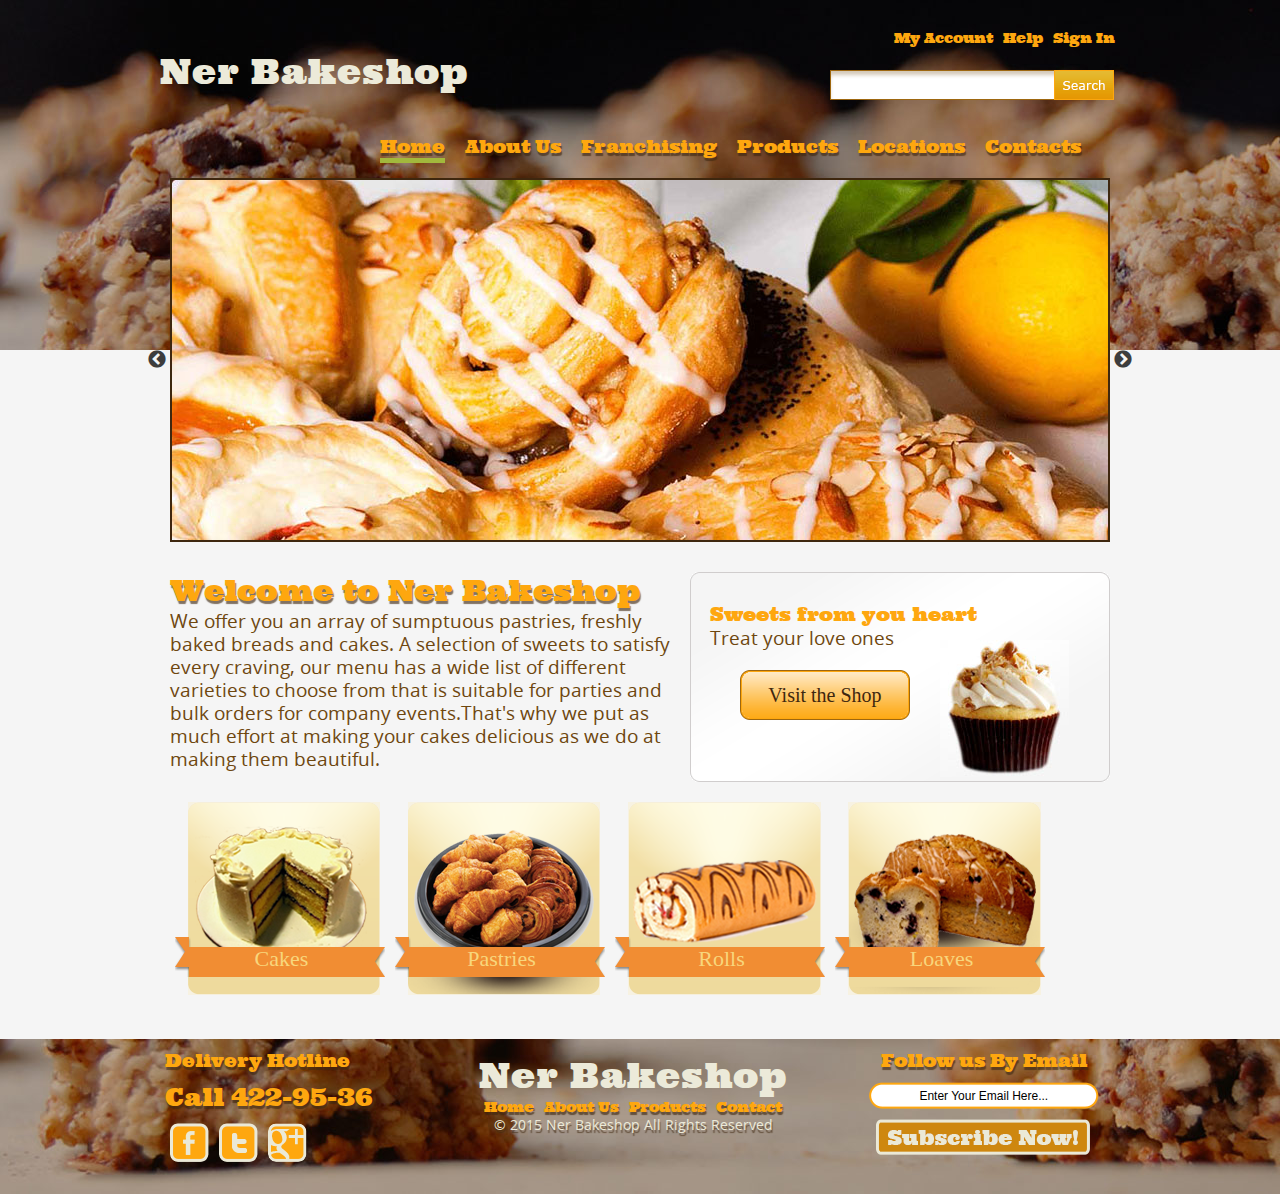
<file: index.html>
<!DOCTYPE html>
<html>
<head>
	<meta charset="UTF-8" />
	<title>Ner Bakeshop</title>
	<link rel="stylesheet" type="text/css" href="css/style.css" />
	<link rel="stylesheet" type="text/css" href="slick/slick.css"/>
</head>
<body>
	<div class="header">
		<div class="inner-head">
			<div class="head-top">
				<h1 class="logo"><a href="#">Ner Bakeshop</a></h1>
				

					<div class="account"><a href="#">My Account</a><a href="#">Help</a><a href="#">Sign In</a></div>
					<form class="fromtop">
						<input type="text" id="search" />
						<input type="submit" value="" id="searchbtn" />
					</form>
				
				
			</div>
			<ul class="nav">
				<li class="current"><a href="index.html">Home</a></li>
				<li><a href="about.html">About Us</a></li>
				<li><a href="franchising.html">Franchising</a></li>
				<li>
					<a href="products.html">Products</a>
					<ul class="subMenu">
						<li><a href="#">Cakes</a></li>
						<li><a href="#">Pastries</a></li>
						<li><a href="#">Rolls</a></li>
						<li><a href="#">Loaves</a></li>
					</ul>
				</li>
				<li><a href="locations.html">Locations</a></li>
				<li><a href="contacts.html">Contacts</a></li>
			</ul>
			<div class="single-item">
	    			<div><img src="images/slide1.jpg"></div>
	        		<div><img src="images/slide2.jpg"></div>
	        		<div><img src="images/slide3.jpg"></div>
          </div>	
		</div>
	</div> <!-- end header -->
	<div class="content">
		<div class="home">
			<div class="aside">
				<h1>Welcome to Ner Bakeshop</h1>
				<p>We offer you an array of sumptuous pastries, freshly  baked breads and cakes.  A selection of sweets to satisfy every craving, our menu has a wide list of different varieties to choose from that is suitable for parties and bulk orders for company events.That's why we put as much effort at making your cakes delicious as we do at making them beautiful.</p>
			</div>
			<div class="section">
				<div class="pie">
					<p><span>Sweets from you heart</span>Treat your love ones</p>
					<a href="#" class="visit">Visit the Shop</a>
				</div>
			</div>
			<div class="featured">
				<ul class="products">
					<li>
						<a href="#"><img src="images/cakes.png" alt="Img">
						<h3>Cakes</h3>
						</a>
					</li>
					<li>
						<a href="#"><img src="images/pastries.png" alt="Img">
						<h3>Pastries</h3>
						</a>
					</li>
					<li>
						<a href="#"><img src="images/rolls.png" alt="Img">
						<h3>Rolls</h3>
						</a>
					</li>
					<li>
						<a href="#"><img src="images/loaves.png" alt="Img">
						<h3>Loaves</h3>
						</a>
					</li>
				</ul>
			</div>
		</div>
	</div><!-- end content -->
	<div class="footer">
		<div class="inner-head">
			<ul>
				<li class="first">
					<h2>Delivery Hotline</h2>
					<h3>Call 422-95-36</h3>
					<ul class="icons">
						<li>
							<a href="#" class="facebook"></a>
						</li>
						<li>
							<a href="#" class="twitter"></a>
						</li>
						<li>
							<a href="#" class="googleplus"></a>
						</li>
					</ul>
				</li>
				<li>
					<h1 class="logo"><a href="#">Ner Bakeshop</a></h1>
					<ul class="navigation">
						<li>
							<a href="#">Home</a>
						</li>
						<li>
							<a href="#">About Us</a>
						</li>
						<li>
							<a href="#">Products</a>
						</li>
						<li>
							<a href="#">Contact</a>
						</li>
					</ul>
					<span>&copy; 2015 Ner Bakeshop All  Rights Reserved</span>
				</li>
				<li>
					<h2>Follow us By Email</h2>
					<form>
						<input type="text" name="subscribe" value="Enter Your Email Here...">
						<input type="submit" value="">
					</form>
				</li>
			</ul>
		</div>
		
	</div>
	


	<script type="text/javascript" src="slick/jquery.js"></script>
    <script type="text/javascript" src="slick/jquery-migrate-1.2.1.min.js"></script>
    <script type="text/javascript" src="slick/slick.min.js"></script>

	 <script type="text/javascript">
    	 $(document).ready(function(){
           $('.single-item').slick();
        });
    </script>
</body>
</html>
</file>
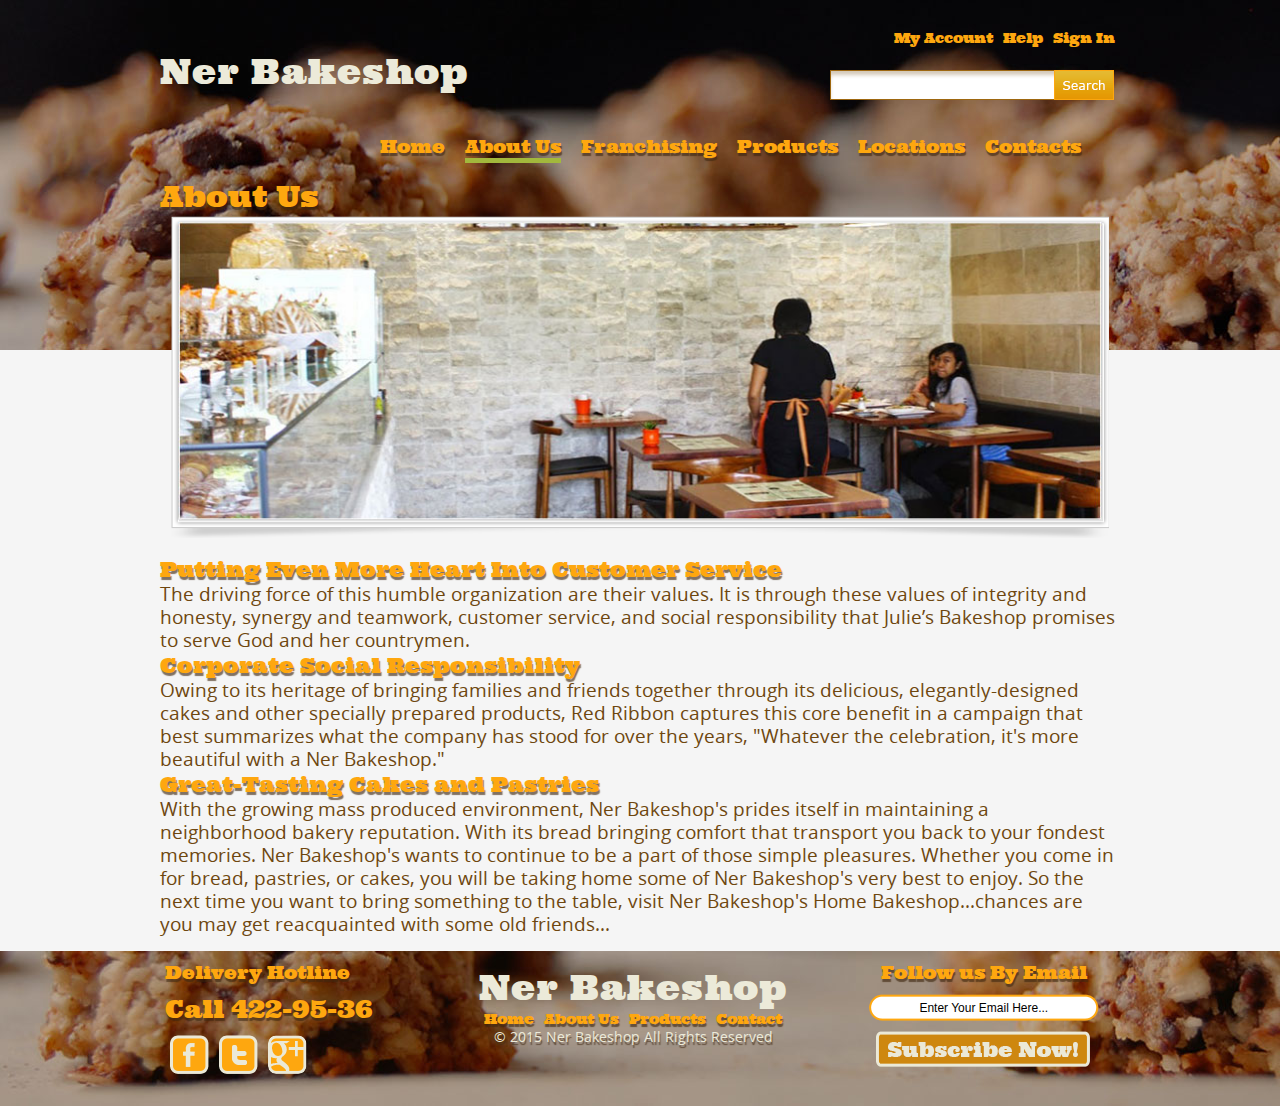
<file: about.html>
<!DOCTYPE html>
<html>
<head>
	<meta charset="UTF-8" />
	<title>Ner Bakeshop</title>
	<link rel="stylesheet" type="text/css" href="css/style.css" />
	<link rel="stylesheet" type="text/css" href="slick/slick.css"/>
</head>
<body>
	<div class="header">
		<div class="inner-head">
			<div class="head-top">
				<h1 class="logo"><a href="#">Ner Bakeshop</a></h1>
				

					<div class="account"><a href="#">My Account</a><a href="#">Help</a><a href="#">Sign In</a></div>
					<form class="fromtop">
						<input type="text" id="search" />
						<input type="submit" value="" id="searchbtn" />
					</form>
				
				
			</div>
			<ul class="nav">
				<li><a href="index.html">Home</a></li>
				<li class="current"><a href="about.html">About Us</a></li>
				<li><a href="franchising.html">Franchising</a></li>
				<li>
					<a href="products.html">Products</a>
					<ul class="subMenu">
						<li><a href="#">Cakes</a></li>
						<li><a href="#">Pastries</a></li>
						<li><a href="#">Rolls</a></li>
						<li><a href="#">Loaves</a></li>
					</ul>
				</li>
				<li><a href="locations.html">Locations</a></li>
				<li><a href="contacts.html">Contacts</a></li>
			</ul>
				<div class="home">
					<h1>About Us</h1>
					<div class="frame">
						<div class ="box">
							<img src="images/img1.jpg" alt="Img" height="298" width="924">
						</div>
					</div>
				</div>
				
		</div>
	</div> <!-- end header -->
	<div class="content">
		<div class="home">
			<div class="margin">
				<h2>Putting Even More Heart Into Customer Service</h2>
			<p>
				The driving force of this humble organization are their values. It is through these values of integrity and honesty, synergy and teamwork, customer service, and social responsibility that Julie’s Bakeshop promises to serve God and her countrymen.
			</p>
			<h2>Corporate Social Responsibility</h2>
			<p>
				Owing to its heritage of bringing families and friends together through its delicious, elegantly-designed cakes and other specially prepared products, Red Ribbon captures this core benefit in a campaign that best summarizes what the company has stood for over the years, "Whatever the celebration, it's more beautiful with a Ner Bakeshop."
			</p>
			<h2>Great-Tasting Cakes and Pastries</h2>
			<p>
				With the growing mass produced environment, Ner Bakeshop's prides itself in maintaining a neighborhood bakery reputation. With its bread bringing comfort that transport you back to your fondest memories. Ner Bakeshop's wants to continue to be a part of those simple pleasures. Whether you come in for bread, pastries, or cakes, you will be taking home some of Ner Bakeshop's very best to enjoy. So the next time you want to bring something to the table, visit Ner Bakeshop's Home Bakeshop...chances are you may get reacquainted with some old friends...
			</p>
			</div>
		</div>
	</div><!-- end content -->
	<div class="footer">
		<div class="inner-head">
			<ul>
				<li class="first">
					<h2>Delivery Hotline</h2>
					<h3>Call 422-95-36</h3>
					<ul class="icons">
						<li>
							<a href="#" class="facebook"></a>
						</li>
						<li>
							<a href="#" class="twitter"></a>
						</li>
						<li>
							<a href="#" class="googleplus"></a>
						</li>
					</ul>
				</li>
				<li>
					<h1 class="logo"><a href="#">Ner Bakeshop</a></h1>
					<ul class="navigation">
						<li>
							<a href="#">Home</a>
						</li>
						<li>
							<a href="#">About Us</a>
						</li>
						<li>
							<a href="#">Products</a>
						</li>
						<li>
							<a href="#">Contact</a>
						</li>
					</ul>
					<span>&copy; 2015 Ner Bakeshop All  Rights Reserved</span>
				</li>
				<li>
					<h2>Follow us By Email</h2>
					<form>
						<input type="text" name="subscribe" value="Enter Your Email Here...">
						<input type="submit" value="">
					</form>
				</li>
			</ul>
		</div>
		
	</div>
	


	<script type="text/javascript" src="slick/jquery.js"></script>
    <script type="text/javascript" src="slick/jquery-migrate-1.2.1.min.js"></script>
    <script type="text/javascript" src="slick/slick.min.js"></script>

	 <script type="text/javascript">
    	 $(document).ready(function(){
           $('.single-item').slick();
        });
    </script>
</body>
</html>
</file>
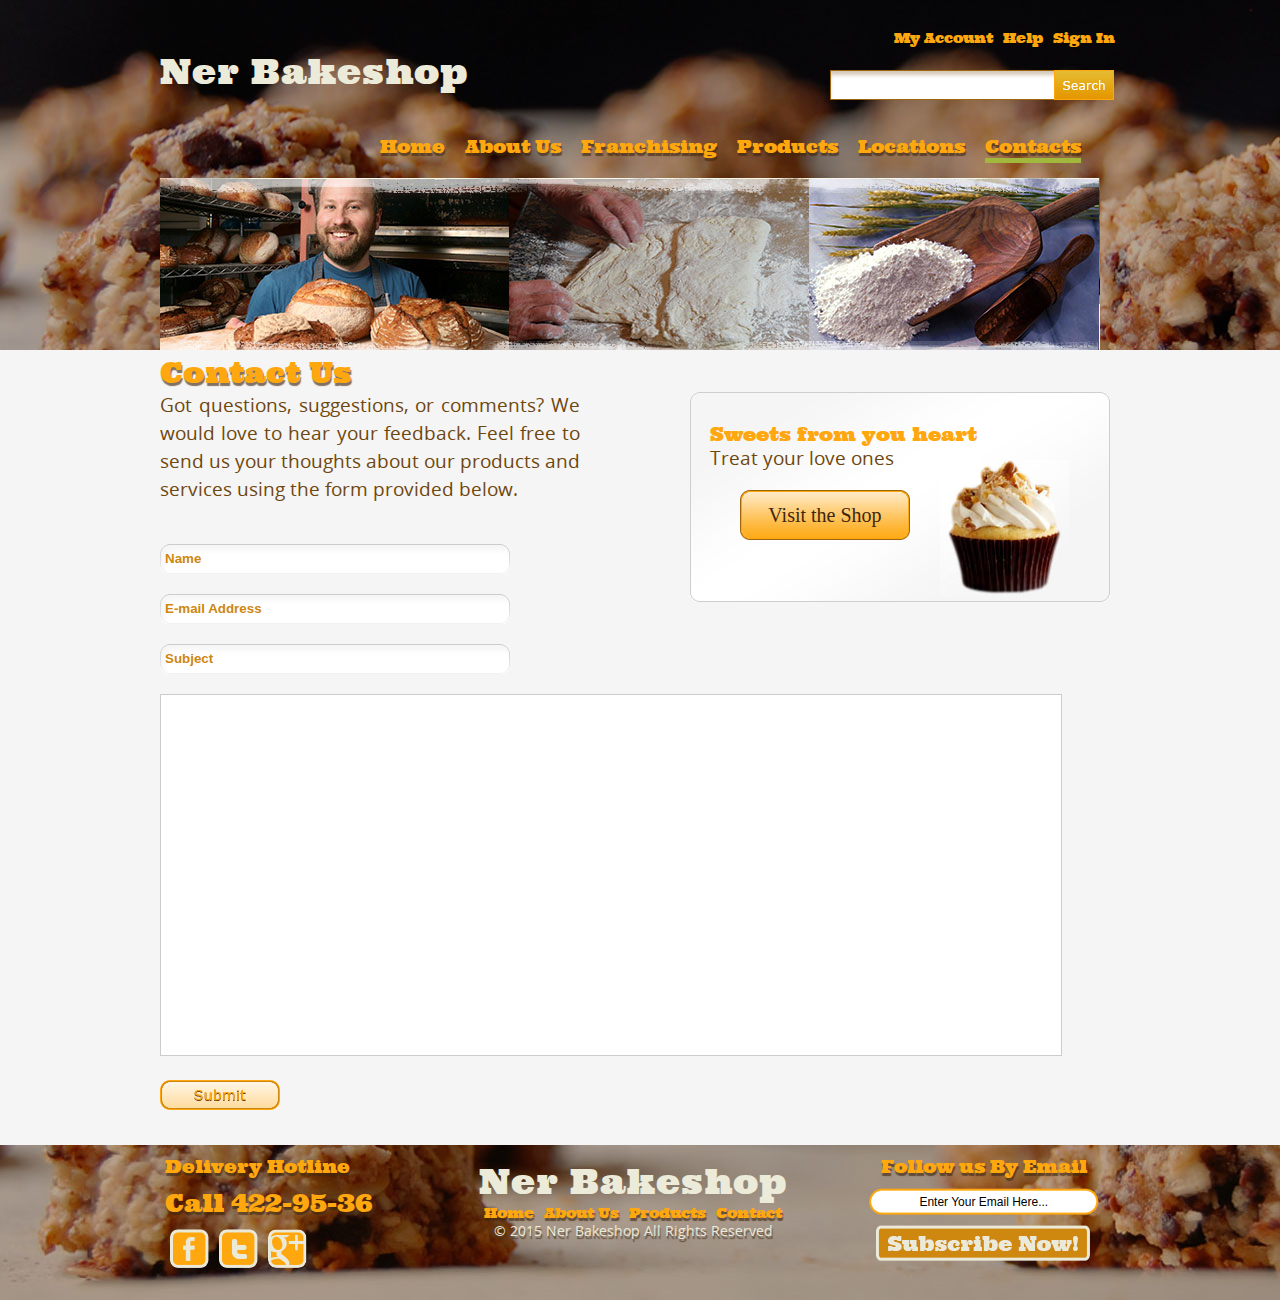
<file: contacts.html>
<!DOCTYPE html>
<html>
<head>
	<meta charset="UTF-8" />
	<title>Ner Bakeshop</title>
	<link rel="stylesheet" type="text/css" href="css/style.css" />
	<link rel="stylesheet" type="text/css" href="slick/slick.css"/>
</head>
<body>
	<div class="header">
		<div class="inner-head">
			<div class="head-top">
				<h1 class="logo"><a href="#">Ner Bakeshop</a></h1>
				

					<div class="account"><a href="#">My Account</a><a href="#">Help</a><a href="#">Sign In</a></div>
					<form class="fromtop">
						<input type="text" id="search" />
						<input type="submit" value="" id="searchbtn" />
					</form>
				
				
			</div>
			<ul class="nav">
				<li><a href="index.html">Home</a></li>
				<li><a href="about.html">About Us</a></li>
				<li><a href="franchising.html">Franchising</a></li>
				<li>
					<a href="products.html">Products</a>
					<ul class="subMenu">
						<li><a href="#">Cakes</a></li>
						<li><a href="#">Pastries</a></li>
						<li><a href="#">Rolls</a></li>
						<li><a href="#">Loaves</a></li>
					</ul>
				</li>
				<li><a href="locations.html">Locations</a></li>
				<li  class="current"><a href="contacts.html">Contacts</a></li>
			</ul>
				<div class="home">
						<img src="images/ads.jpg" alt="Image">
				</div>
				
		</div>
	</div> <!-- end header -->
	<div class="content">
		<div class="home margin">
			<h1>Contact Us</h1>
			<div class="section">
				<div class="pie">
					<p><span>Sweets from you heart</span>Treat your love ones</p>
					<a href="#" class="visit">Visit the Shop</a>
				</div>
			</div>
			<form action="#">
				<p>Got questions, suggestions, or comments? We would love to hear your feedback. Feel free to send us your thoughts about our products and services using the form provided below.</p>
				<input type="text" maxlength="30" value="Name" class="textcontact" />
				<input type="text" maxlength="30" value="E-mail Address" class="textcontact" />
				<input type="text" maxlength="30" value="Subject" class="textcontact" />
				<textarea name="message" id="message" cols="30" rows="10"></textarea>
				<input type="submit" value	class="submit" />
			</form>
		</div>
	</div><!-- end content -->
	<div class="footer">
		<div class="inner-head">
			<ul>
				<li class="first">
					<h2>Delivery Hotline</h2>
					<h3>Call 422-95-36</h3>
					<ul class="icons">
						<li>
							<a href="#" class="facebook"></a>
						</li>
						<li>
							<a href="#" class="twitter"></a>
						</li>
						<li>
							<a href="#" class="googleplus"></a>
						</li>
					</ul>
				</li>
				<li>
					<h1 class="logo"><a href="#">Ner Bakeshop</a></h1>
					<ul class="navigation">
						<li>
							<a href="#">Home</a>
						</li>
						<li>
							<a href="#">About Us</a>
						</li>
						<li>
							<a href="#">Products</a>
						</li>
						<li>
							<a href="#">Contact</a>
						</li>
					</ul>
					<span>&copy; 2015 Ner Bakeshop All  Rights Reserved</span>
				</li>
				<li>
					<h2>Follow us By Email</h2>
					<form>
						<input type="text" name="subscribe" value="Enter Your Email Here...">
						<input type="submit" value="">
					</form>
				</li>
			</ul>
		</div>
		
	</div>
	


	<script type="text/javascript" src="slick/jquery.js"></script>
    <script type="text/javascript" src="slick/jquery-migrate-1.2.1.min.js"></script>
    <script type="text/javascript" src="slick/slick.min.js"></script>

	 <script type="text/javascript">
    	 $(document).ready(function(){
           $('.single-item').slick();
        });
    </script>
</body>
</html>
</file>
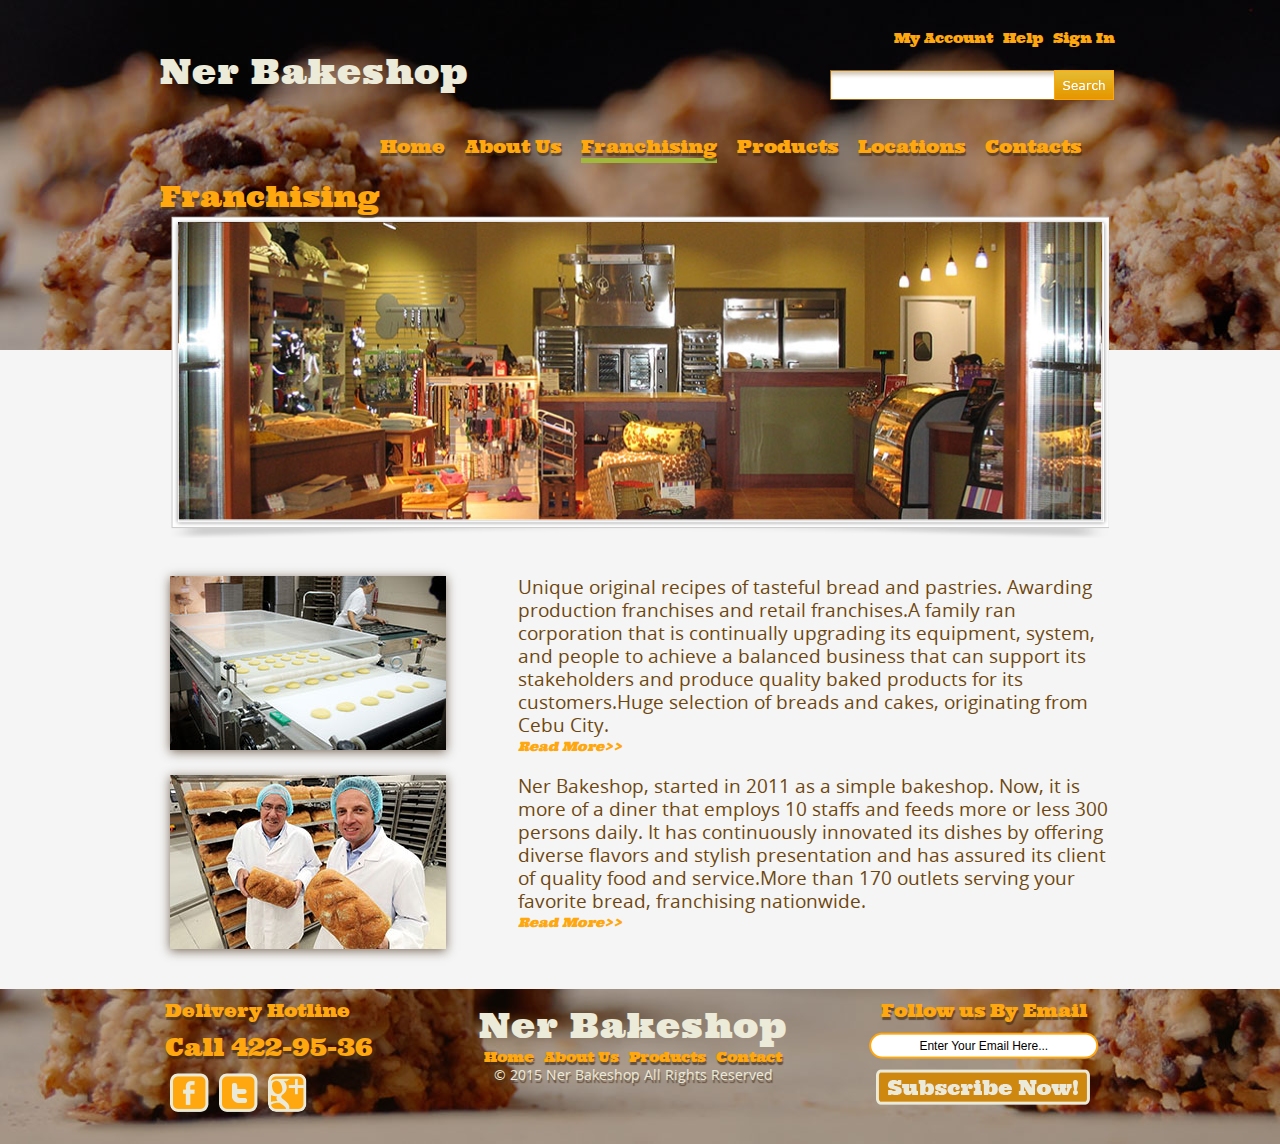
<file: franchising.html>
<!DOCTYPE html>
<html>
<head>
	<meta charset="UTF-8" />
	<title>Ner Bakeshop</title>
	<link rel="stylesheet" type="text/css" href="css/style.css" />
	<link rel="stylesheet" type="text/css" href="slick/slick.css"/>
</head>
<body>
	<div class="header">
		<div class="inner-head">
			<div class="head-top">
				<h1 class="logo"><a href="#">Ner Bakeshop</a></h1>
				

					<div class="account"><a href="#">My Account</a><a href="#">Help</a><a href="#">Sign In</a></div>
					<form class="fromtop">
						<input type="text" id="search" />
						<input type="submit" value="" id="searchbtn" />
					</form>
				
				
			</div>
			<ul class="nav">
				<li><a href="index.html">Home</a></li>
				<li><a href="about.html">About Us</a></li>
				<li class="current"><a href="franchising.html">Franchising</a></li>
				<li>
					<a href="products.html">Products</a>
					<ul class="subMenu">
						<li><a href="#">Cakes</a></li>
						<li><a href="#">Pastries</a></li>
						<li><a href="#">Rolls</a></li>
						<li><a href="#">Loaves</a></li>
					</ul>
				</li>
				<li><a href="locations.html">Locations</a></li>
				<li><a href="contacts.html">Contacts</a></li>
			</ul>
				<div class="home">
					<h1>Franchising</h1>
					<div class="frame">
						<div class ="box">
							<img src="images/img2.jpg" alt="Img" height="298" width="924">
						</div>
					</div>
				</div>
				
		</div>
	</div> <!-- end header -->
	<div class="content">
		<div class="home">
			<ul class="franchise">
				<li>
					<a href="#"><img src="images/img3.jpg" alt="Img"></a>
					<div class="boxer">
						<p>
							Unique original recipes of tasteful bread and pastries. Awarding production franchises and retail franchises.A family ran corporation that is continually upgrading its equipment, system, and people to achieve a balanced business that can support its stakeholders and produce quality baked products for its customers.Huge selection of breads and cakes, originating from Cebu City.
						</p>
						<a href="#" class="readmore">Read More&gt;&gt;</a>
					</div>
				</li>
				<li>
					<a href="#"><img src="images/img4.jpg" alt="Img"></a>
					<div class="boxer">
						<p>
							Ner Bakeshop, started in 2011 as a simple bakeshop.
							Now, it is more of a diner that employs 10 staffs and feeds more
							or less 300 persons daily. It has continuously innovated its dishes
							by offering diverse flavors and stylish presentation and has assured
							its client of quality food and service.More than 170 outlets serving your favorite bread, franchising nationwide.
						</p>
						<a href="#" class="readmore">Read More&gt;&gt;</a>
					</div>
				</li>
			</ul>
		</div>
	</div><!-- end content -->
	<div class="footer">
		<div class="inner-head">
			<ul>
				<li class="first">
					<h2>Delivery Hotline</h2>
					<h3>Call 422-95-36</h3>
					<ul class="icons">
						<li>
							<a href="#" class="facebook"></a>
						</li>
						<li>
							<a href="#" class="twitter"></a>
						</li>
						<li>
							<a href="#" class="googleplus"></a>
						</li>
					</ul>
				</li>
				<li>
					<h1 class="logo"><a href="#">Ner Bakeshop</a></h1>
					<ul class="navigation">
						<li>
							<a href="#">Home</a>
						</li>
						<li>
							<a href="#">About Us</a>
						</li>
						<li>
							<a href="#">Products</a>
						</li>
						<li>
							<a href="#">Contact</a>
						</li>
					</ul>
					<span>&copy; 2015 Ner Bakeshop All  Rights Reserved</span>
				</li>
				<li>
					<h2>Follow us By Email</h2>
					<form>
						<input type="text" name="subscribe" value="Enter Your Email Here...">
						<input type="submit" value="">
					</form>
				</li>
			</ul>
		</div>
		
	</div>
	


	<script type="text/javascript" src="slick/jquery.js"></script>
    <script type="text/javascript" src="slick/jquery-migrate-1.2.1.min.js"></script>
    <script type="text/javascript" src="slick/slick.min.js"></script>

	 <script type="text/javascript">
    	 $(document).ready(function(){
           $('.single-item').slick();
        });
    </script>
</body>
</html>
</file>
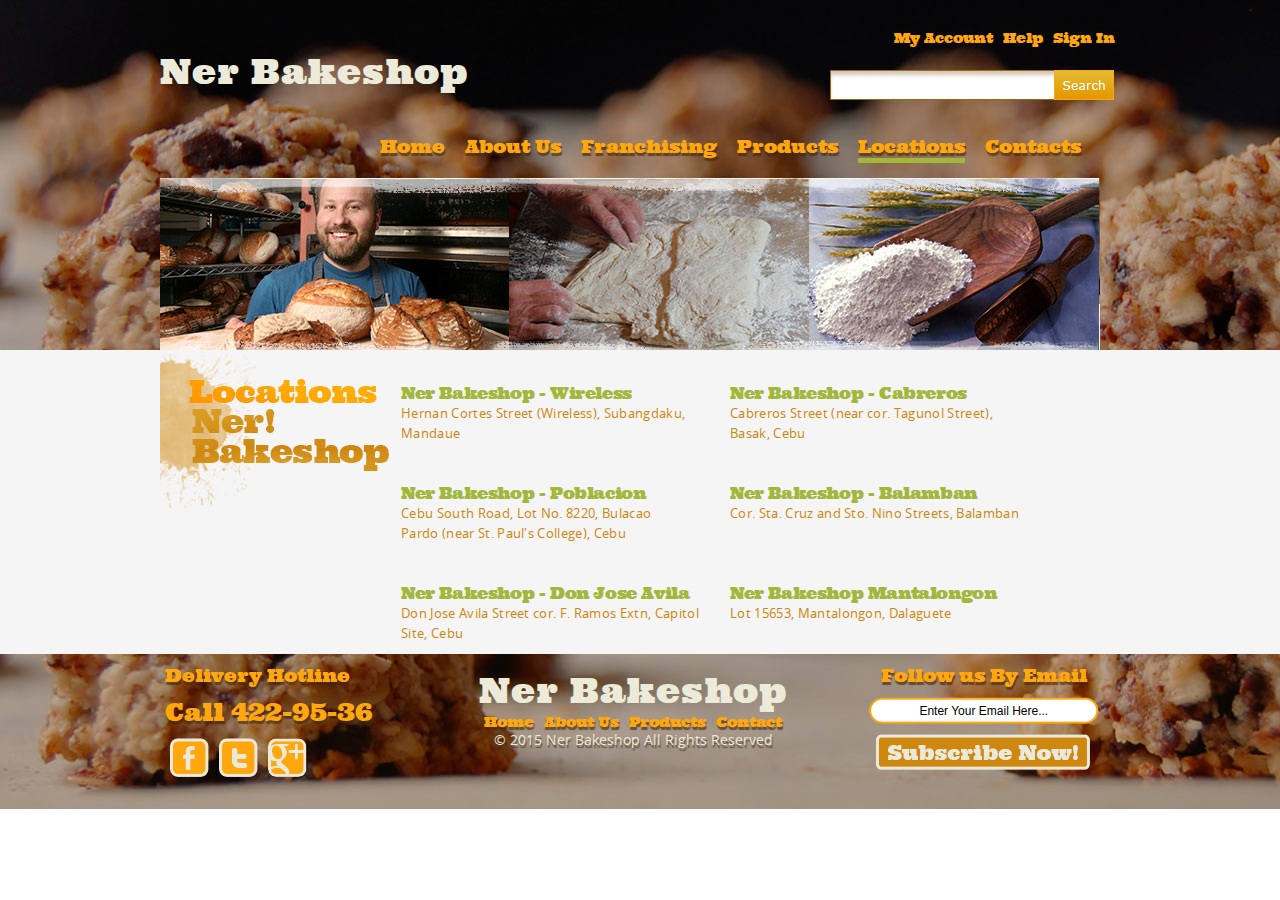
<file: locations.html>
<!DOCTYPE html>
<html>
<head>
	<meta charset="UTF-8" />
	<title>Ner Bakeshop</title>
	<link rel="stylesheet" type="text/css" href="css/style.css" />
	<link rel="stylesheet" type="text/css" href="slick/slick.css"/>
</head>
<body>
	<div class="header">
		<div class="inner-head">
			<div class="head-top">
				<h1 class="logo"><a href="#">Ner Bakeshop</a></h1>
				

					<div class="account"><a href="#">My Account</a><a href="#">Help</a><a href="#">Sign In</a></div>
					<form class="fromtop">
						<input type="text" id="search" />
						<input type="submit" value="" id="searchbtn" />
					</form>
				
				
			</div>
			<ul class="nav">
				<li><a href="index.html">Home</a></li>
				<li><a href="about.html">About Us</a></li>
				<li><a href="franchising.html">Franchising</a></li>
				<li>
					<a href="products.html">Products</a>
					<ul class="subMenu">
						<li><a href="#">Cakes</a></li>
						<li><a href="#">Pastries</a></li>
						<li><a href="#">Rolls</a></li>
						<li><a href="#">Loaves</a></li>
					</ul>
				</li>
				<li class="current"><a href="locations.html">Locations</a></li>
				<li><a href="contacts.html">Contacts</a></li>
			</ul>
				<div class="home">
						<img src="images/ads.jpg" alt="Image">
				</div>
				
		</div>
	</div> <!-- end header -->
	<div class="content">
		<div class="home">
			<a href="#" class="locations">Locations</a>
			<div class="address">
				<dl>
					<dt>Ner Bakeshop - Wireless</dt>
					<dd>Hernan Cortes Street (Wireless), Subangdaku,</dd>
					<dd>Mandaue</dd>
				</dl>
				<dl>
					<dt>Ner Bakeshop - Cabreros</dt>
					<dd>Cabreros Street (near cor. Tagunol Street),</dd>
					<dd>Basak, Cebu</dd>
				</dl>
				<dl>
					<dt>Ner Bakeshop - Poblacion</dt>
					<dd>Cebu South Road, Lot No. 8220, Bulacao</dd>
					<dd>Pardo (near St. Paul's College), Cebu</dd>
				</dl>
				<dl>
					<dt>Ner Bakeshop - Balamban</dt>
					<dd>Cor. Sta. Cruz and Sto. Nino Streets, Balamban</dd>
					<dd></dd>
				</dl>
				<dl>
					<dt>Ner Bakeshop - Don Jose Avila</dt>
					<dd>Don Jose Avila Street cor. F. Ramos Extn, Capitol Site, Cebu</dd>
				</dl>
				<dl>
					<dt>Ner Bakeshop Mantalongon</dt>
					<dd>Lot 15653, Mantalongon, Dalaguete</dd>
				</dl>


			</div>
		</div>
	</div><!-- end content -->
	<div class="footer">
		<div class="inner-head">
			<ul>
				<li class="first">
					<h2>Delivery Hotline</h2>
					<h3>Call 422-95-36</h3>
					<ul class="icons">
						<li>
							<a href="#" class="facebook"></a>
						</li>
						<li>
							<a href="#" class="twitter"></a>
						</li>
						<li>
							<a href="#" class="googleplus"></a>
						</li>
					</ul>
				</li>
				<li>
					<h1 class="logo"><a href="#">Ner Bakeshop</a></h1>
					<ul class="navigation">
						<li>
							<a href="#">Home</a>
						</li>
						<li>
							<a href="#">About Us</a>
						</li>
						<li>
							<a href="#">Products</a>
						</li>
						<li>
							<a href="#">Contact</a>
						</li>
					</ul>
					<span>&copy; 2015 Ner Bakeshop All  Rights Reserved</span>
				</li>
				<li>
					<h2>Follow us By Email</h2>
					<form>
						<input type="text" name="subscribe" value="Enter Your Email Here...">
						<input type="submit" value="">
					</form>
				</li>
			</ul>
		</div>
		
	</div>
	


	<script type="text/javascript" src="slick/jquery.js"></script>
    <script type="text/javascript" src="slick/jquery-migrate-1.2.1.min.js"></script>
    <script type="text/javascript" src="slick/slick.min.js"></script>

	 <script type="text/javascript">
    	 $(document).ready(function(){
           $('.single-item').slick();
        });
    </script>
</body>
</html>
</file>
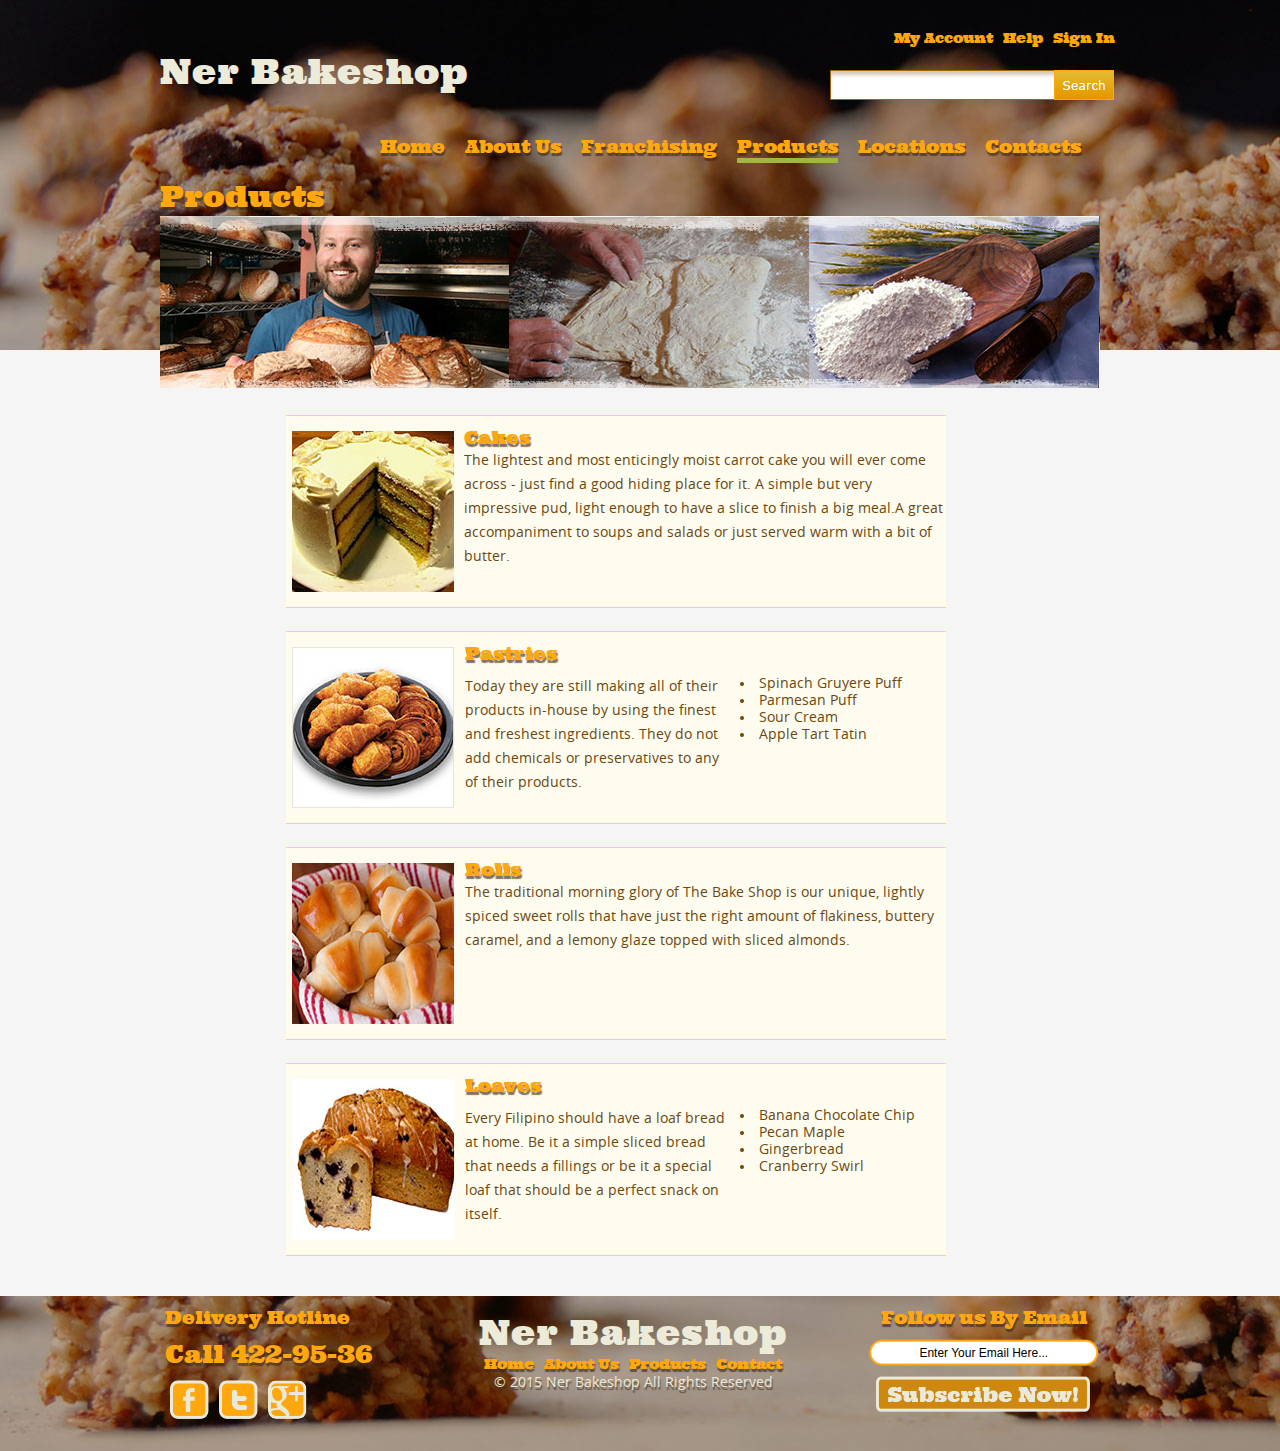
<file: products.html>
<!DOCTYPE html>
<html>
<head>
	<meta charset="UTF-8" />
	<title>Ner Bakeshop</title>
	<link rel="stylesheet" type="text/css" href="css/style.css" />
	<link rel="stylesheet" type="text/css" href="slick/slick.css"/>
</head>
<body>
	<div class="header">
		<div class="inner-head">
			<div class="head-top">
				<h1 class="logo"><a href="#">Ner Bakeshop</a></h1>
				

					<div class="account"><a href="#">My Account</a><a href="#">Help</a><a href="#">Sign In</a></div>
					<form class="fromtop">
						<input type="text" id="search" />
						<input type="submit" value="" id="searchbtn" />
					</form>
				
				
			</div>
			<ul class="nav">
				<li><a href="index.html">Home</a></li>
				<li><a href="about.html">About Us</a></li>
				<li><a href="franchising.html">Franchising</a></li>
				<li class="current">
					<a href="#">Products</a>
					<ul class="subMenu">
						<li><a href="#">Cakes</a></li>
						<li><a href="#">Pastries</a></li>
						<li><a href="#">Rolls</a></li>
						<li><a href="#">Loaves</a></li>
					</ul>
				</li>
				<li><a href="locations.html">Locations</a></li>
				<li><a href="contacts.html">Contacts</a></li>
			</ul>
				<div class="home">
					<h1>Products</h1>
						<img src="images/ads.jpg" alt="Image">
				</div>
				
		</div>
	</div> <!-- end header -->
	<div class="content">
		<div class="home">
			<div class="productsDiv">
					<ul class="border">
						<li>
							<a href="index.html"><img src="images/cake.jpg" alt="Image"></a>
							<div>
								<h3><a href="#">Cakes</a></h3>
								<p>
									The lightest and most enticingly moist carrot cake you will ever come across - just find a good hiding place for it. A simple but very impressive pud, light enough to have a slice to finish a big meal.A great accompaniment to soups and salads or just served warm with a bit of butter.
								</p>
							</div>
						</li>
						<li>
							<a href="index.html"><img src="images/pastries.jpg" alt="Image"></a>
							<div>
								<h3><a href="#">Pastries</a></h3>
								<div>
									<p>
										Today they are still making all of their products in-house by using the finest and freshest ingredients. They do not add chemicals or preservatives to any of their products.
									</p>
									<ul>
										<li>
											Spinach Gruyere Puff
										</li>
										<li>
											Parmesan Puff 
										</li>
										<li>
											Sour Cream
										</li>
										<li>
											Apple Tart Tatin 
										</li>
									</ul>
								</div>
							</div>
						</li>
						<li>
							<a href="index.html"><img src="images/rolls.jpg" alt="Image"></a>
							<div>
								<h3><a href="#">Rolls</a></h3>
								<p>
									The traditional morning glory of The Bake Shop is our unique, lightly spiced sweet rolls that have just the right amount of flakiness, buttery caramel, and a lemony glaze topped with sliced almonds. 
								</p>
							</div>
						</li>
						<li>
							<a href="index.html"><img src="images/loaves.jpg" alt="Image"></a>
							<div>
								<h3><a href="#">Loaves</a></h3>
								<div>
									<p>
										Every Filipino should have a loaf bread at home. Be it a simple sliced bread that needs a fillings or be it a special loaf that should be a perfect snack on itself.
									</p>
									<ul>
										<li>
											Banana Chocolate Chip 
										</li>
										<li>
											Pecan Maple
										</li>
										<li>
											Gingerbread 
										</li>
										<li>
											Cranberry Swirl 
										</li>
									</ul>
								</div>
							</div>
						</li>

					</ul>
		</div>
		</div>
	</div><!-- end content -->
	<div class="footer">
		<div class="inner-head">
			<ul>
				<li class="first">
					<h2>Delivery Hotline</h2>
					<h3>Call 422-95-36</h3>
					<ul class="icons">
						<li>
							<a href="#" class="facebook"></a>
						</li>
						<li>
							<a href="#" class="twitter"></a>
						</li>
						<li>
							<a href="#" class="googleplus"></a>
						</li>
					</ul>
				</li>
				<li>
					<h1 class="logo"><a href="#">Ner Bakeshop</a></h1>
					<ul class="navigation">
						<li>
							<a href="#">Home</a>
						</li>
						<li>
							<a href="#">About Us</a>
						</li>
						<li>
							<a href="#">Products</a>
						</li>
						<li>
							<a href="#">Contact</a>
						</li>
					</ul>
					<span>&copy; 2015 Ner Bakeshop All  Rights Reserved</span>
				</li>
				<li>
					<h2>Follow us By Email</h2>
					<form>
						<input type="text" name="subscribe" value="Enter Your Email Here...">
						<input type="submit" value="">
					</form>
				</li>
			</ul>
		</div>
		
	</div>
	


	<script type="text/javascript" src="slick/jquery.js"></script>
    <script type="text/javascript" src="slick/jquery-migrate-1.2.1.min.js"></script>
    <script type="text/javascript" src="slick/slick.min.js"></script>

	 <script type="text/javascript">
    	 $(document).ready(function(){
           $('.single-item').slick();
        });
    </script>
</body>
</html>
</file>
<file: css/style.css>
body {
	margin: 0;
	padding: 0;
	font-family: 'UltraRegular';
	font-size: 14px;
	font-weight: normal;
	font-style: normal;

}
@font-face {
	font-family: 'UltraRegular';
	src: url('../fonts/ultra-webfont.eot');
	src: url('../fonts/ultra-webfont.eot?#iefix') format('embedded-opentype'),
	url('../fonts/ultra-webfont.woff') format('woff'),
	url('../fonts/ultra-webfont.ttf') format('truetype'),
	url('../fonts/ultra-webfont.svg') format('svg');
}
@font-face {
	font-family: 'open_sansregular';
	src: url('../fonts/opensans-regular-webfont.eot');
	src: url('../fonts/opensans-regular-webfont.eot?#iefix') format('embedded-opentype'),
	url('../fonts/opensans-regular-webfont.woff') format('woff'),
	url('../opensans-regular-webfont.ttf') format('truetype'),
	url('../opensans-regular-webfont.svg#open_sansregular') format('svg');
	font-weight: normal;
	font-style: normal;
}
.header {
	background: #f5f5f5 url(../images/bg-body.jpg) repeat-x;
	
	overflow: hidden;
}
.inner-head {
	width: 960px;
	margin: 0 auto;
}
.head-top {
	height: 110px;
	position: relative;
	margin: 0 0 25px;
}
.logo {
	margin: 50px 0 0;
	float: left;
	width: 331px;
	
	padding: 0;
}
.logo a {
	color: #ecead9;
	text-decoration: none;
	letter-spacing: 1px;
	font-size: 34px;
	font-weight: normal;
}
.holder {
	float: right;
}
.fromtop input {
	float: left;
}
.fromtop input#search {
	background: url(../images/sprites.gif) no-repeat 0 0;
	height: 30px;
	border: 0;
	width: 220px;
}
.fromtop input#searchbtn {
	background: url(../images/sprites.gif) no-repeat 0 -42px;
	height: 30px;
	border: none;
	width: 60px;
}
.account {
	float: right;
	margin: 29px 0 0 0;
}
.account a {
	padding: 0 5px;
	text-decoration: none;
	color: #fea70f;
}
.fromtop {
	right: 0;
	position: absolute;
	top: 70px;
	height: 30px;
	width: 290px;
}
.slick-slider {
	clear: both;
	width: 940px;
	margin: 0 auto;
	border: 2px solid #3e270f;
}
.slick-prev:before, .slick-next:before {
	color:#000 !important;
}
.nav {
	list-style: none;
	float: right;
	margin: 0 0 15px;
	padding: 0;
	width: 750px;
}
.nav li {
	float: left;
	padding: 0 10px;
	position: relative;
}
.nav li a {
	float: right;
	color: #fea70f;
	text-decoration: none;
	font-size: 18px;
	text-shadow: 1px 3px 1px rgba(62, 39, 15, 0.64);
}
.nav li a:hover, .nav li.current > a {
	border-bottom: 5px solid #a2b83c;
}
/** dropdown **/
.nav .subMenu {
	display: none;
	list-style: none;
	position: absolute;
	padding: 0;
	left: 5px;
	top: 100%;
}
.nav li:hover > .subMenu {
	display: block;
	z-index: 9999;
}
/** Content **/
.content {
	background: #f5f5f5;
	overflow: visible;
	zoom: 1.0;
}
.home {
	width: 960px;
	margin: 0 auto;
	clear: both;
}
.home .locations {
	background: url(../images/cake1.jpg) no-repeat;
	width: 231px;
	height: 162px;
	display: block;
	float: left;
	text-indent: -999999px;
	margin: 0 10px 0 0;
}
.home .address {
	float: left;
	width: 660px;
}
.home .address dl {
	float: none;
	display: inline-block;
  	margin: 30px 0 10px; 
	vertical-align: top;
	width: 325px;
}
.home .address dl dt {
	color: #a2b83d;
	font-family: 'UltraRegular';
	letter-spacing: -0.025em;
	line-height: 20px;
	font-size: 16px;
}
.home .address dl dd {
	font-family: 'open_sansregular';
	font-size: 13px;
	color: #ce870f;
	margin: 0;
	line-height: 20px;
	letter-spacing: 0.025em;
}
.home form p {
	width: 420px;
	margin: 0;
	padding-bottom: 20px;
	line-height: 28px;
	text-align: justify;
}
.home form input {
	display: block;
	margin: 20px 0;
	color: #ce870f;
}
.home form input.textcontact {
	background: url(../images/sprites.gif) no-repeat 0 -368px;
	width: 341px;
	height: 30px;
	border: 0 none;
	padding: 0 5px;
	font-weight: bold;
	line-height: 30px;
}
.home form textarea {
	background: #fff;
	border: 1px solid #ccc;
	height: 350px;
	padding: 5px;
	width: 890px;
	resize: none;	
}
.home form input.submit {
	height: 30px;
	width: 120px;
	display: block;
	border: 0;
}
.home form input.submit {
	background: url(../images/sprites.gif) no-repeat 0 -404px;
}
.margin {
	padding-bottom: 15px;
}
.aside {
	width: 500px;
	padding: 0 0 0 10px;
	float: left;
}
.aside h1 {
	color: #fea70f;
	font-weight: normal;
}
.aside p {
	margin: 0;
	color: #3e270f;
	font-family: 'open_sansregular';
}
.section {
	background: url('../images/sprites.gif') no-repeat 0 -84px;
	float: right;
	width: 420px;
	height: 210px;
	position: relative;
	margin-right: 10px;
}
.pie {
	background: url('../images/pie.jpg') no-repeat 250px bottom;
	height: 205px;
	margin: 0;
	padding: 0;
}
.pie p {
	color: #fea70f;
	margin: 0;
	font-size: 23px;
	font-family: verdana;
	padding-left: 20px;
	padding-top: 30px;
	font-weight: normal;
}
.pie p span {
	font-family: 'UltraRegular';
	position: static;
	right: 0;
	top: 0;
	display: block;
	color: #fea70f;
}
.pie a.visit {
	background: url('../images/sprites.gif') no-repeat 0 -304px;
	text-decoration: none;
	width: 170px;
	height: 50px;
	display: block;
	font-size: 20px;
	font-family: verdana;
	text-align: center;
	margin-left: 50px;
	margin-top: 20px;
	line-height: 50px;
	color: #3e270f;
}
/** featured **/
.featured {
	clear: both;
	padding-top: 20px;
}
.featured ul {
	margin: 0;
	list-style: none;
}
.featured ul li {
	float: left;
	width: 220px;
	position: relative;
}
.featured ul li img {
	margin-left: 18px;
}
.featured ul li h3 {
	background: url('../images/ribbons.png') no-repeat;
	height: 44px;
	width: 213px;
	position: absolute;
	margin: 0;
	text-align: center;
	font: 22px/44px 'Ultra';
	color: #f8d67c;
	bottom: 18px;
	left: 5px;
}
.featured ul li a {
	text-decoration: none;
}
/** footer **/
.footer {
	background: url('../images/footer.jpg') no-repeat;
	height: 155px;
	overflow: hidden;
}
.footer ul {
	list-style-type: none;
margin: 0;
padding: 0;
display: table;
width: 100%;
}
.footer ul li {
	float: none;
width: auto;
text-align: center;
padding: 0 5px;
vertical-align: top;
display: table-cell;
}
.footer .logo {
	float: none;
	display: inline-block;
	margin: 15px 0 0 0;

}
.footer ul li .logo a {
	margin: 0;
}
.footer ul li h2 {
	margin: 10px 0;
	padding: 0;
	color: #fea70f;
	font-size: 18px;
	font-weight: normal;
	text-shadow: 1px 3px 1px rgba(62, 39, 15, 0.64);
}
.footer ul li span {
	margin: 10px 0;
	padding: 0;
	font-family: 'open_sansregular';
	color: #ecead9;
	font-weight: normal;
	text-shadow: 1px 3px 1px rgba(62, 39, 15, 0.64);
}

.footer ul li h3 {
	margin: 0;
	padding: 0;
	color: #fea70f;
	font-size: 24px;
	font-weight: normal;
	margin: 10px 0;
	text-shadow: 1px 3px 1px rgba(62, 39, 15, 0.64);
}
.footer ul li.first {
	width: 27%;
	text-align: left;
	
}
.footer ul li ul li {
	float: none;
	width: auto;
	margin: 0 5px;
	padding: 0;
	display: inline-block;
} 
.footer .inner-head ul li ul.navigation {
	display: inline-block;
}
.footer .inner-head ul li ul.navigation li {
	margin: 0;
	padding: 0;
}
.footer .inner-head ul li ul.navigation li a {
	text-decoration: none;
	color: #fea70f;
	padding: 0 3px;
	text-shadow: 1px 3px 1px rgba(62, 39, 15, 0.64);

}
.footer .inner-head ul li ul.navigation li a:hover {
	border-bottom: 5px solid #a2b83c;

}


.icons li a.facebook {
	background: url('../images/icons.png') no-repeat 0 0;
	width: 39px;
	height: 39px;
	display: block;
}
.icons li a.twitter {
	background: url('../images/icons.png') no-repeat 0 -56px;
	width: 39px;
	height: 39px;
	display: block;
}
.icons li a.googleplus {
	background: url('../images/icons.png') no-repeat 0 -112px;
	width: 39px;
	height: 39px;
	display: block;
}
.footer .inner-head ul li input {
	background: transparent url("../images/icons.png") no-repeat 0 -156px;
	border: none;
	width: 220px;
	height: 17px;
	text-align: center;
	padding: 5px 5px;
	font-size: 12px;
	margin-bottom: 10px;
}
.footer .inner-head ul li input[type="submit"] {
	background: transparent url("../images/icons.png") no-repeat 0 -192px;
	width: 215px;
	height: 36px;
	border: 0;
	cursor: pointer;
}
.footer .inner-head ul li input[type="submit"]:hover {
	background: transparent url("../images/icons.png") no-repeat 0 -232px;
}
/** Frame **/
.frame {
	background: url("../images/icons.png") no-repeat 0 -282px;
	width: 924px;
	height: 316px;
	margin: 0 auto 18px;
	padding: 6px 7px 0;
	text-align: center;
}
.home h1 {
	color: #fea70f;
	margin: 0;
	padding: 0;
	text-shadow: 1px 3px 1px rgba(62, 39, 15, 0.64);
	font-weight: normal;
	font-size: 29px; 
}
.home h2 {
	color: #fea70f;
	margin: 0;
	padding: 0;
	text-shadow: 1px 3px 1px rgba(62, 39, 15, 0.64);
	font-weight: normal;
}
.home p {
	color: #6e470f;
	font-size: 19px;
	font-family: 'open_sansregular';
	margin: 0;
}
.home ul {
	list-style: none;
	margin: 0 auto;
	padding: 0 0 40px;
	width: 940px;
	overflow: visible;
	zoom: 1.0;
}
.home .franchise li {
	padding: 20px 0 0;
	overflow: visible;
	zoom: 1.0;
}
.home a.readmore {
	color: #fea70f;
	font-size: 13px;
	text-decoration: none;
	font-style: italic;

}
.home .franchise li a img {
	
	float: left;
	display: block;
	-webkit-box-shadow: 0px 2px 10px 0px rgba(62, 39, 15, 0.67);
	-moz-box-shadow:    0px 2px 10px 0px rgba(62, 39, 15, 0.67);
	box-shadow:  0px 2px 10px 0px rgba(62, 39, 15, 0.67);
}
.home ul li .boxer {
	float: right;
	width: 592px;
}
.home .franchise li:after, .content:after, .home ul:after {
	display: block;
	clear: both;
	content: "";
}
.productsDiv {
	width: 708px;
	margin: 0 auto;
	overflow: hidden;
}
.productsDiv ul {
	height: ;
	width: auto;
}
.productsDiv ul li {
	width: 660px;
	height: 191px;
}
.productsDiv .border > li {
	border-bottom: 1px solid #FCDA55;
	border-top: 1px solid #FCDA55;
	background: #fdfcef;
	margin: 23px 0 0;
}


.productsDiv ul li a {
	float: left;
}
.productsDiv ul li a img {
	margin: 15px 10px 0 6px;
}
.productsDiv ul li div {
	width: 480px;
	float: left;
	padding: 10px 0 0;
}
.productsDiv ul li div h3 {
	padding: 0;
	margin: 0;
	font-size: 18px;
}
.productsDiv ul li div p {
	font-size: 14px;
	line-height: 24px;
	font-family: 'open_sansregular'
}
.productsDiv ul li div h3 a{
	float: none;
	text-decoration: none;
	color: #fea70f;
	text-shadow: 1px 3px 1px rgba(62, 39, 15, 0.64);
	font-weight: normal;
}
.productsDiv ul li div div {
	float: ;
}
.productsDiv ul li div div p{
	float: left;
	width: 260px;
}
.productsDiv ul li div div ul{
	float: left;
	width: 190px;
	padding: 0 0 0 15px;
	list-style: disc inside;
	font-size: 14px;
	color: #6e470f;
	font-family: 'open_sansregular';

}
.productsDiv ul li div div ul li{
	width: auto;
	height: auto;
}
</file>
